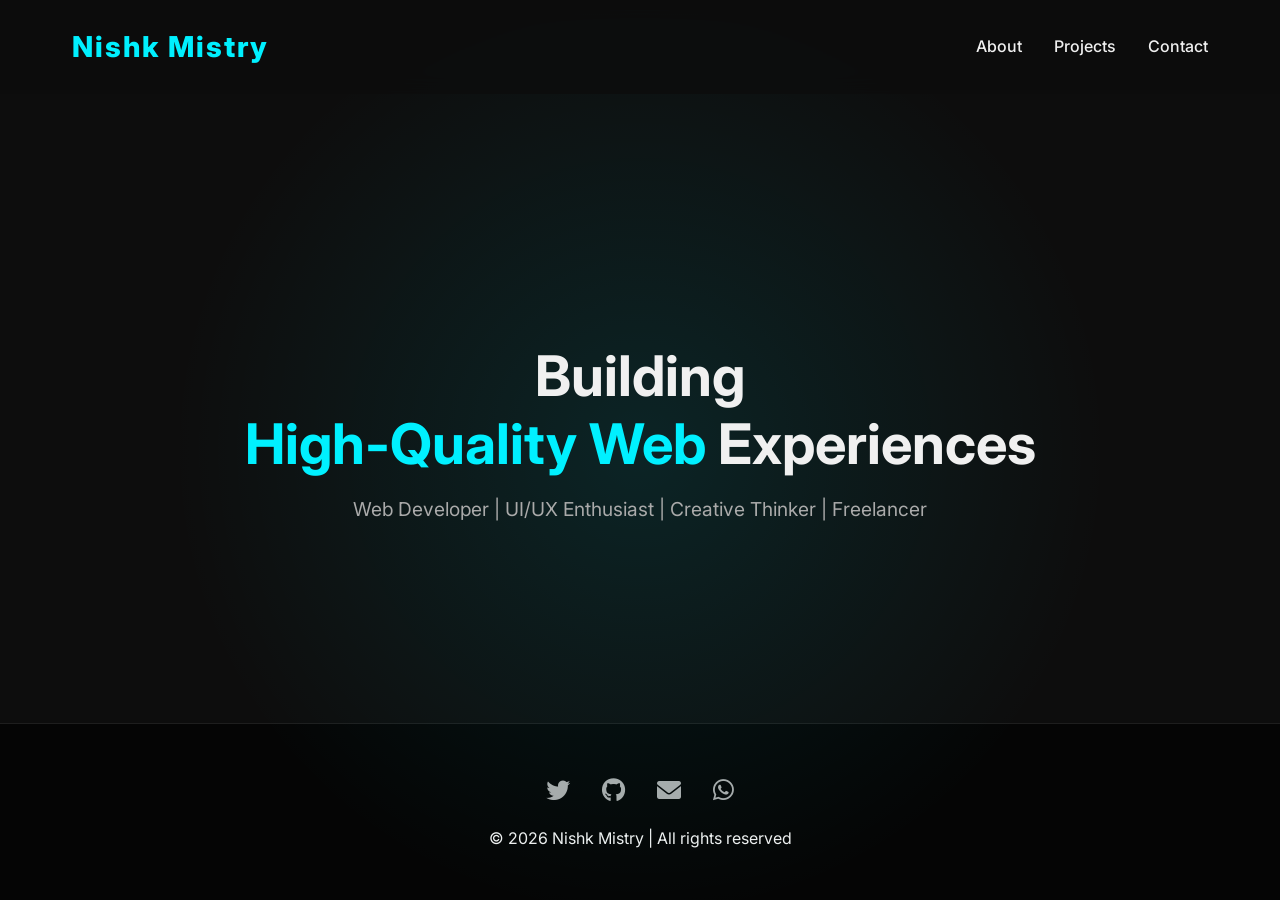
<file: index.html>
<!DOCTYPE html>
<html lang="en">

<head>
    <meta charset="UTF-8">
    <meta name="viewport" content="width=device-width, initial-scale=1.0">
    <title>Nishk Mistry</title>
    <link rel="stylesheet" href="stylesheets/style.css">
    <link rel="preconnect" href="https://fonts.googleapis.com">
    <link rel="preconnect" href="https://fonts.gstatic.com" crossorigin>
    <link href="https://fonts.googleapis.com/css2?family=Inter:wght@400;500;700;800&display=swap" rel="stylesheet">
    <link rel="stylesheet" href="https://cdnjs.cloudflare.com/ajax/libs/font-awesome/6.0.0/css/all.min.css">
</head>

<body>

    <header>
        <div class="container">
            <nav>
                <a href="index.html" class="logo">Nishk Mistry</a>
                <div class="menu-toggle">&#9776;</div>
                <ul class="nav-links">
                    <li><a href="Main/About.html">About</a></li>
                    <li><a href="Main/Projects.html">Projects</a></li>
                    <li><a href="Main/Contacts.html">Contact</a></li>
                </ul>
            </nav>
        </div>
    </header>

    <section class="hero">
        <div class="hero-bg"></div>
        <div class="hero-content fade-in">
            <h1>Building <br><span style="color: var(--accent-color);">High-Quality Web</span> Experiences</h1>
            <p>Web Developer | UI/UX Enthusiast | Creative Thinker | Freelancer</p>
        </div>
    </section>

    <footer>
        <div class="container">
            <div class="social-links">
                <a href="https://x.com/Nishk_" aria-label="X (Twitter)"><i class="fab fa-twitter"></i></a>
                <a href="https://github.com/nishkmistry" aria-label="GitHub"><i class="fab fa-github"></i></a>
                <a href="mailto:nishkmistry@gmail.com" aria-label="Gmail"><i class="fas fa-envelope"></i></a>
                <a href="https://wa.me/9484649002" aria-label="WhatsApp"><i class="fab fa-whatsapp"></i></a>
            </div>
            <p>&copy; 2026 Nishk Mistry | All rights reserved</p>
        </div>
    </footer>

    <script src="script.js"></script>
</body>

</html>
</file>
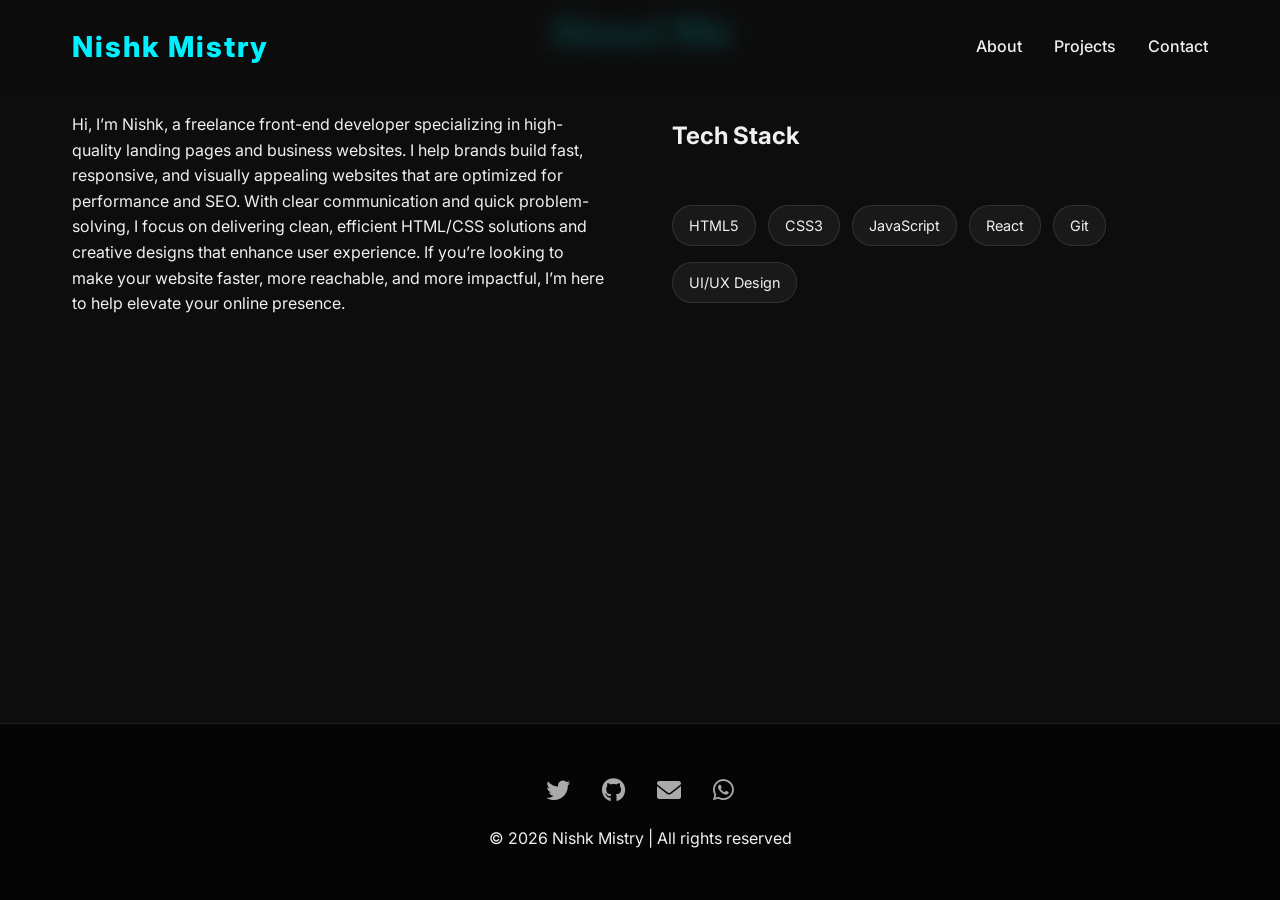
<file: Main/About.html>
<!DOCTYPE html>
<html lang="en">

<head>
    <meta charset="UTF-8">
    <meta name="viewport" content="width=device-width, initial-scale=1.0">
    <title>Nishk Mistry</title>
    <link rel="stylesheet" href="../stylesheets/style.css">
    <link rel="preconnect" href="https://fonts.googleapis.com">
    <link rel="preconnect" href="https://fonts.gstatic.com" crossorigin>
    <link href="https://fonts.googleapis.com/css2?family=Inter:wght@400;500;700;800&display=swap" rel="stylesheet">
    <link rel="stylesheet" href="https://cdnjs.cloudflare.com/ajax/libs/font-awesome/6.0.0/css/all.min.css">
</head>

<body>
    <header>
        <div class="container">
            <nav>
                <a href="../index.html" class="logo">Nishk Mistry</a>
                <div class="menu-toggle">&#9776;</div>
                <ul class="nav-links">
                    <li><a href="About.html">About</a></li>
                    <li><a href="Projects.html">Projects</a></li>
                    <li><a href="Contacts.html">Contact</a></li>
                </ul>
            </nav>
        </div>
    </header>
    <section id="about" class="container">
        <h2 class="fade-in">About Me</h2>
        <div class="about-grid fade-in">
            <div class="bio">
                <p>Hi, I’m Nishk, a freelance front-end developer specializing in high-quality landing pages and
                    business websites. I help brands build fast, responsive, and visually appealing websites that are
                    optimized for performance and SEO. With clear communication and quick problem-solving, I focus on
                    delivering clean, efficient HTML/CSS solutions and creative designs that enhance user experience. If
                    you’re looking to make your website faster, more reachable, and more impactful, I’m here to help
                    elevate your online presence.</p>
            </div>
            <div class="skills">
                <h3>Tech Stack</h3>
                <br>
                <span class="skill-tag">HTML5</span>
                <span class="skill-tag">CSS3</span>
                <span class="skill-tag">JavaScript</span>
                <span class="skill-tag">React</span>
                <span class="skill-tag">Git</span>
                <span class="skill-tag">UI/UX Design</span>
            </div>
        </div>
    </section>

    <footer>
        <div class="container">
            <div class="social-links">
                <a href="https://x.com/Nishk_" aria-label="X (Twitter)"><i class="fab fa-twitter"></i></a>
                <a href="https://github.com/nishkmistry" aria-label="GitHub"><i class="fab fa-github"></i></a>
                <a href="mailto:nishkmistry@gmail.com" aria-label="Gmail"><i class="fas fa-envelope"></i></a>
                <a href="https://wa.me/9484649002" aria-label="WhatsApp"><i class="fab fa-whatsapp"></i></a>
            </div>
            <p>&copy; 2026 Nishk Mistry | All rights reserved</p>
        </div>
    </footer>

    <script src="../script.js"></script>
</body>

</html>
</file>
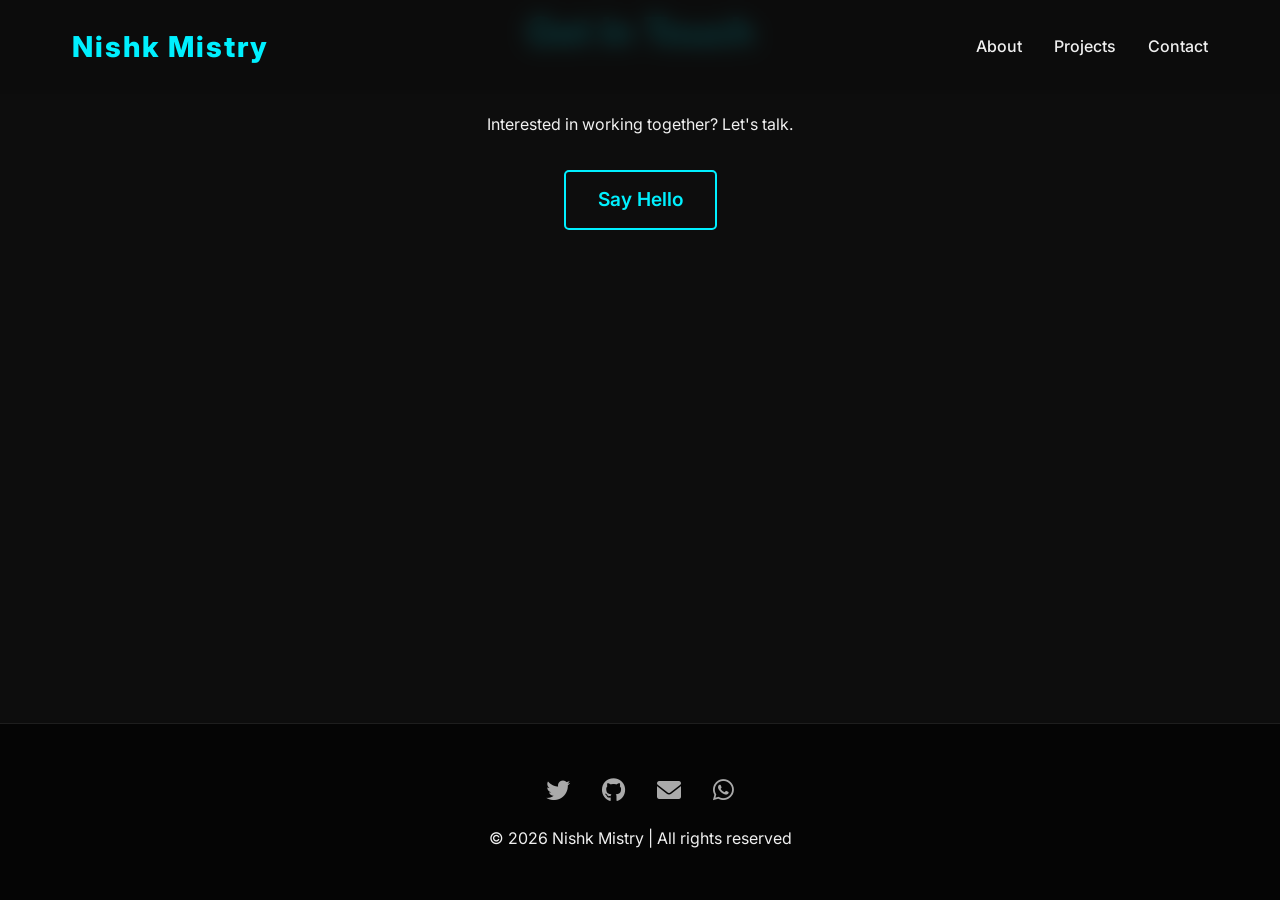
<file: Main/Contacts.html>
<!DOCTYPE html>
<html lang="en">

<head>
    <meta charset="UTF-8">
    <meta name="viewport" content="width=device-width, initial-scale=1.0">
    <title>Nishk Mistry</title>
    <link rel="stylesheet" href="../stylesheets/style.css">
    <link rel="preconnect" href="https://fonts.googleapis.com">
    <link rel="preconnect" href="https://fonts.gstatic.com" crossorigin>
    <link href="https://fonts.googleapis.com/css2?family=Inter:wght@400;500;700;800&display=swap" rel="stylesheet">
    <link rel="stylesheet" href="https://cdnjs.cloudflare.com/ajax/libs/font-awesome/6.0.0/css/all.min.css">
</head>

<body>

    <header>
        <div class="container">
            <nav>
                <a href="../index.html" class="logo">Nishk Mistry</a>
                <div class="menu-toggle">&#9776;</div>
                <ul class="nav-links">
                    <li><a href="About.html">About</a></li>
                    <li><a href="Projects.html">Projects</a></li>
                    <li><a href="Contacts.html">Contact</a></li>
                </ul>
            </nav>
        </div>
    </header>


    <section id="contact" class="container fade-in">
        <h2>Get In Touch</h2>
        <div class="contact">
            <p>Interested in working together? Let's talk.</p>
            <div class="contact-info">
                <a href="mailto:nishkmistry@gmail.com" class="btn">Say Hello</a>
            </div>
        </div>
    </section>

    <footer>
        <div class="container">
            <div class="social-links">
                <a href="https://x.com/Nishk_" aria-label="X (Twitter)"><i class="fab fa-twitter"></i></a>
                <a href="https://github.com/nishkmistry" aria-label="GitHub"><i class="fab fa-github"></i></a>
                <a href="mailto:nishkmistry@gmail.com" aria-label="Gmail"><i class="fas fa-envelope"></i></a>
                <a href="https://wa.me/9484649002" aria-label="WhatsApp"><i class="fab fa-whatsapp"></i></a>
            </div>
            <p>&copy; 2026 Nishk Mistry | All rights reserved</p>
        </div>
    </footer>

    <script src="../script.js"></script>
</body>

</html>
</file>
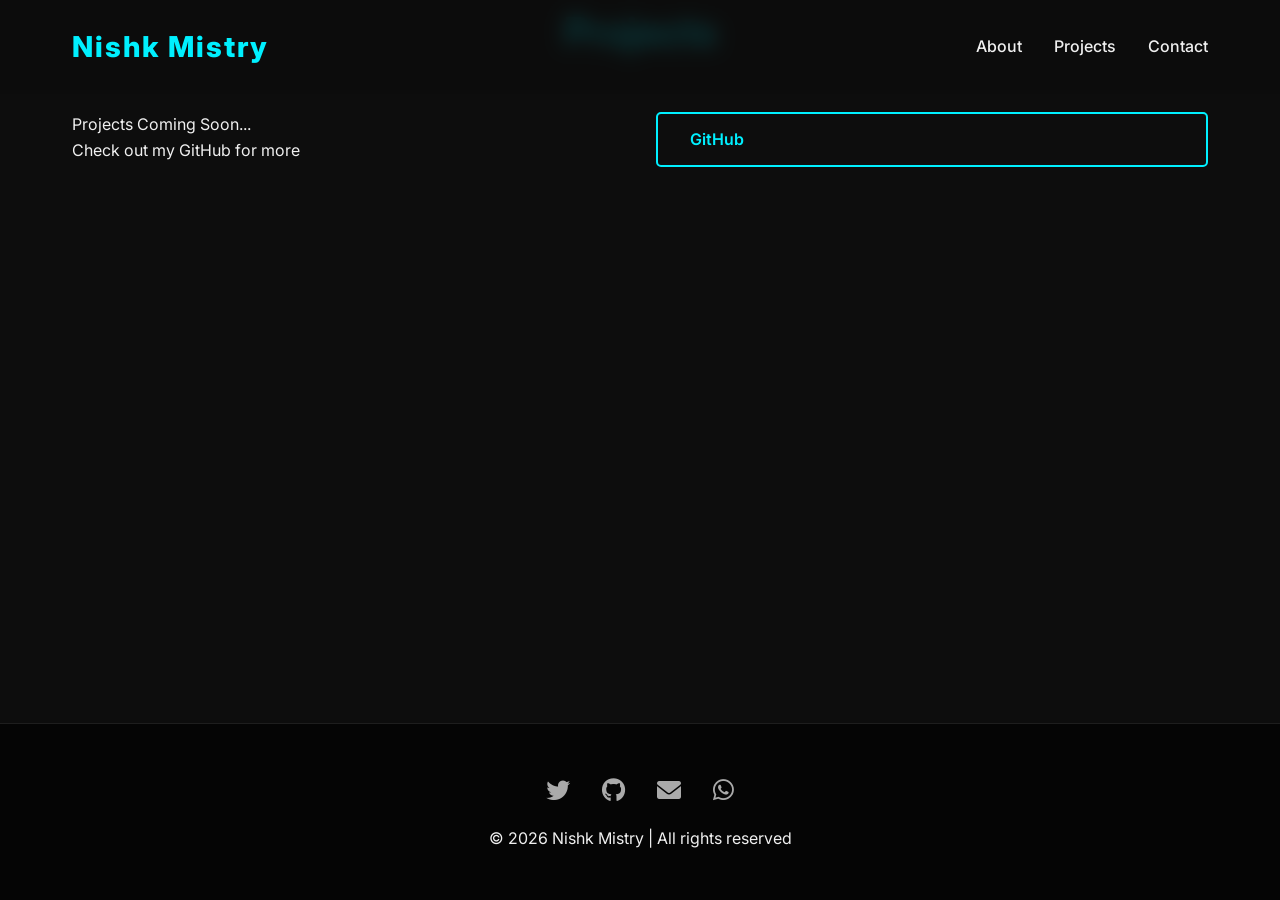
<file: Main/Projects.html>
<!DOCTYPE html>
<html lang="en">

<head>
    <meta charset="UTF-8">
    <meta name="viewport" content="width=device-width, initial-scale=1.0">
    <title>Nishk Mistry</title>
    <link rel="stylesheet" href="../stylesheets/style.css">
    <link rel="preconnect" href="https://fonts.googleapis.com">
    <link rel="preconnect" href="https://fonts.gstatic.com" crossorigin>
    <link href="https://fonts.googleapis.com/css2?family=Inter:wght@400;500;700;800&display=swap" rel="stylesheet">
    <link rel="stylesheet" href="https://cdnjs.cloudflare.com/ajax/libs/font-awesome/6.0.0/css/all.min.css">
</head>

<body>

    <header>
        <div class="container">
            <nav>
                <a href="../index.html" class="logo">Nishk Mistry</a>
                <div class="menu-toggle">&#9776;</div>
                <ul class="nav-links">
                    <li><a href="About.html">About</a></li>
                    <li><a href="Projects.html">Projects</a></li>
                    <li><a href="Contacts.html">Contact</a></li>
                </ul>
            </nav>
        </div>
    </header>
    <section id="projects" class="container">
        <h2 class="fade-in">Projects</h2>
        <div class="projects-grid">
            <p>Projects Coming Soon...<br>Check out my GitHub for more</p>
            <a href="https://github.com/nishkmistry" class="btn">GitHub</a>
        </div>
    </section>

    <footer>
        <div class="container">
            <div class="social-links">
                <a href="https://x.com/Nishk_" aria-label="X (Twitter)"><i class="fab fa-twitter"></i></a>
                <a href="https://github.com/nishkmistry" aria-label="GitHub"><i class="fab fa-github"></i></a>
                <a href="mailto:nishkmistry@gmail.com" aria-label="Gmail"><i class="fas fa-envelope"></i></a>
                <a href="https://wa.me/9484649002" aria-label="WhatsApp"><i class="fab fa-whatsapp"></i></a>
            </div>
            <p>&copy; 2026 Nishk Mistry | All rights reserved</p>
        </div>
    </footer>

    <script src="../script.js"></script>
</body>

</html>
</file>
<file: stylesheets/style.css>
/* Global Variables */
:root {
    --bg-color: #0d0d0d;
    --text-color: #f0f0f0;
    --accent-color: #00f0ff;
    /* Cyan Neon */
    --accent-secondary: #7000ff;
    /* Purple Neon */
    --glass-bg: rgba(255, 255, 255, 0.05);
    --glass-border: rgba(255, 255, 255, 0.1);
    --font-primary: 'Inter', sans-serif;
    --transition-speed: 0.3s;
}

/* Reset & Base Styles */
* {
    margin: 0;
    padding: 0;
    box-sizing: border-box;
}

html {
    scroll-behavior: smooth;
}

body {
    background-color: var(--bg-color);
    color: var(--text-color);
    font-family: var(--font-primary);
    line-height: 1.6;
    overflow-x: hidden;
}

a {
    text-decoration: none;
    color: inherit;
    transition: color var(--transition-speed);
}

ul {
    list-style: none;
}

/* Typography */
h1,
h2,
h3 {
    font-weight: 700;
    margin-bottom: 1rem;
}

h1 {
    font-size: 3.5rem;
    line-height: 1.2;
}

h2 {
    font-size: 2.5rem;
    color: var(--accent-color);
    text-align: center;
    margin-bottom: 3rem;
}

h3 {
    font-size: 1.5rem;
}

/* Utilities */
.container {
    max-width: 1200px;
    margin: 0 auto;
    padding: 0 2rem;
}

.btn {
    display: inline-block;
    padding: 0.8rem 2rem;
    border: 2px solid var(--accent-color);
    color: var(--accent-color);
    font-weight: 600;
    border-radius: 5px;
    position: relative;
    overflow: hidden;
    z-index: 1;
}

.btn::before {
    content: '';
    position: absolute;
    top: 0;
    left: 0;
    width: 0%;
    height: 100%;
    background-color: var(--accent-color);
    z-index: -1;
    transition: width var(--transition-speed);
}

.btn:hover {
    color: var(--bg-color);
}

.btn:hover::before {
    width: 100%;
}

/* Header & Navigation */
header {
    position: fixed;
    top: 0;
    width: 100%;
    padding: 1.5rem 0;
    background: rgba(13, 13, 13, 0.8);
    backdrop-filter: blur(10px);
    z-index: 1000;
    transition: padding 0.3s;
}

nav {
    display: flex;
    justify-content: space-between;
    align-items: center;
}

.logo {
    font-size: 1.8rem;
    font-weight: 800;
    color: var(--accent-color);
    letter-spacing: 2px;
}

.nav-links {
    display: flex;
    gap: 2rem;
}

.nav-links a {
    font-weight: 500;
    position: relative;
}

.nav-links a::after {
    content: '';
    position: absolute;
    bottom: -5px;
    left: 0;
    width: 0;
    height: 2px;
    background-color: var(--accent-color);
    transition: width var(--transition-speed);
}

.nav-links a:hover::after {
    width: 100%;
}

.menu-toggle {
    display: none;
    font-size: 1.5rem;
    cursor: pointer;
}

/* Hero Section */
.hero {
    height: 100vh;
    display: flex;
    align-items: center;
    justify-content: center;
    text-align: center;
    position: relative;
}

.hero-content {
    max-width: 800px;
    z-index: 2;
}

.hero p {
    font-size: 1.2rem;
    margin-bottom: 2rem;
    color: #aaa;
}

.hero-bg {
    position: absolute;
    top: 0;
    left: 0;
    width: 100%;
    height: 100%;
    background: radial-gradient(circle at 50% 50%, rgba(0, 240, 255, 0.1), transparent 60%);
    z-index: 1;
}

/* Sections General */
section {
    padding: 6rem 0;
}

/* About Section */
.about-grid {
    display: grid;
    grid-template-columns: 1fr 1fr;
    gap: 4rem;
    align-items: center;
}

.skills .skill-tag {
    display: inline-block;
    padding: 0.5rem 1rem;
    background: var(--glass-bg);
    border: 1px solid var(--glass-border);
    margin: 0.5rem 0.5rem 0.5rem 0;
    border-radius: 20px;
    font-size: 0.9rem;
    transition: transform var(--transition-speed), border-color var(--transition-speed);
}

.skills .skill-tag:hover {
    transform: translateY(-3px);
    border-color: var(--accent-color);
}

/* Projects Section */
.projects-grid {
    display: grid;
    grid-template-columns: repeat(auto-fit, minmax(300px, 1fr));
    gap: 2rem;
}

.project-card {
    background: var(--glass-bg);
    border: 1px solid var(--glass-border);
    padding: 2rem;
    border-radius: 10px;
    transition: transform var(--transition-speed), box-shadow var(--transition-speed);
}

.project-card:hover {
    transform: translateY(-10px);
    box-shadow: 0 10px 30px rgba(0, 240, 255, 0.1);
    border-color: var(--accent-color);
}

.project-card h3 {
    color: var(--accent-color);
}

.project-links {
    margin-top: 1.5rem;
}

.project-links a {
    margin-right: 1rem;
    font-size: 0.9rem;
    text-decoration: underline;
}

/* Contact Section */
.contact {
    text-align: center;
}

.contact-info {
    margin-top: 2rem;
    font-size: 1.2rem;
}

/* Footer */
footer {
    padding: 3rem 0;
    background: #050505;
    text-align: center;
    border-top: 1px solid var(--glass-border);
    width: 100%;
    bottom: 0px;
    display: block;
    position: absolute;
}

.social-links {
    display: flex;
    justify-content: center;
    gap: 2rem;
    margin-bottom: 1rem;
}

.social-links a {
    font-size: 1.5rem;
    color: #aaa;
}

.social-links a:hover {
    color: var(--accent-color);
}

/* Animations */
.fade-in {
    opacity: 0;
    transform: translateY(30px);
    transition: opacity 0.6s ease-out, transform 0.6s ease-out;
}

.fade-in.visible {
    opacity: 1;
    transform: translateY(0);
}

/* Responsive */
@media (max-width: 768px) {
    .nav-links {
        position: fixed;
        top: 0;
        right: -100%;
        height: 100vh;
        width: 70%;
        background: #0d0d0d;
        flex-direction: column;
        justify-content: center;
        align-items: center;
        transition: right 0.3s ease;
        z-index: 999;
        border-left: 1px solid var(--glass-border);
    }

    .nav-links.active {
        right: 0;
    }

    .menu-toggle {
        display: block;
        z-index: 1000;
    }

    .about-grid {
        grid-template-columns: 1fr;
    }

    h1 {
        font-size: 2.5rem;
    }

    h2 {
        font-size: 2rem;
    }
}
</file>
